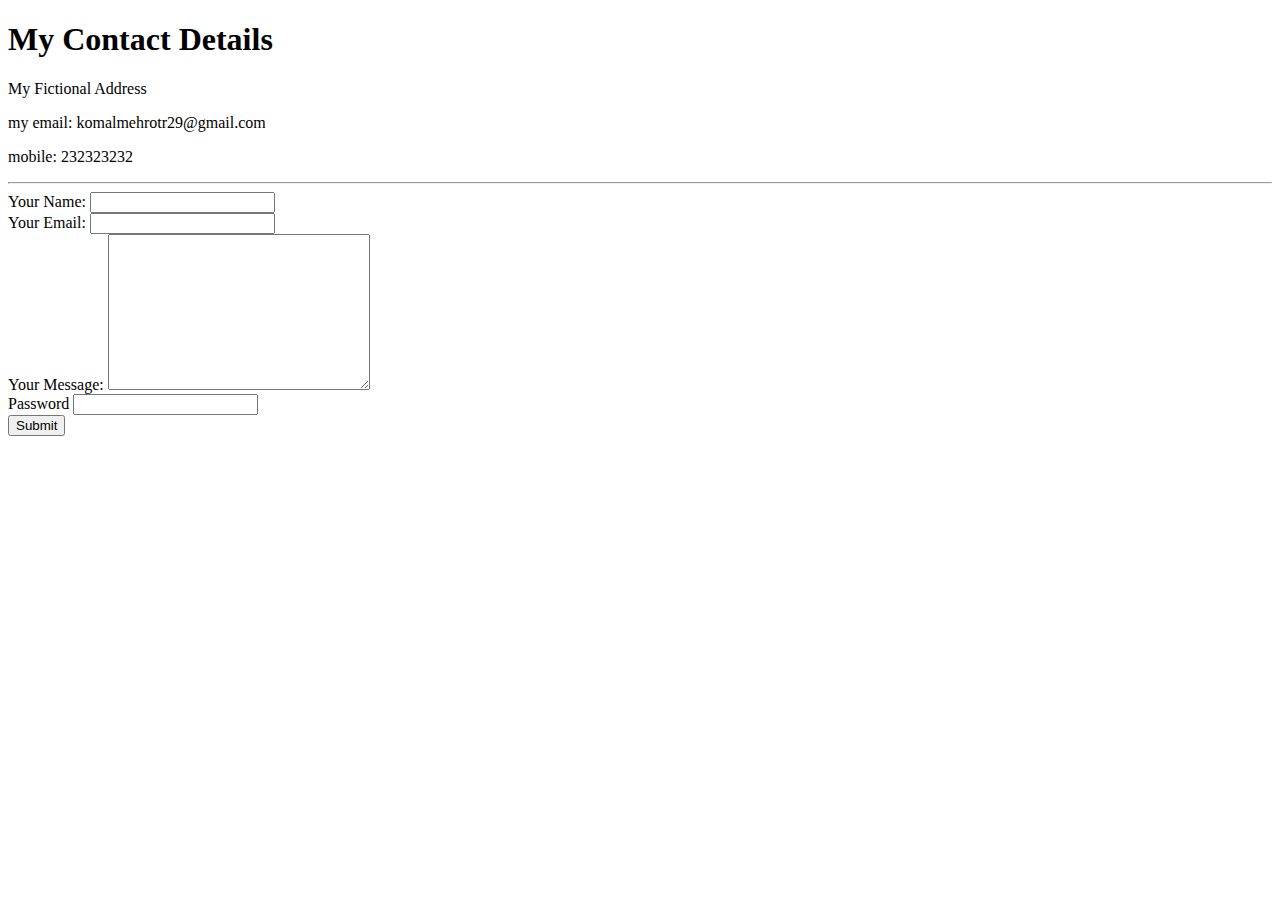
<file: contact.html>
<!DOCTYPE html>
<html>
<head>
  <meta charset="utf-8">
  <title> Contact me </title>
  </head>

<body>
  <h1>My Contact Details</h1>
  <p>My Fictional Address</p>
  <p>my email: komalmehrotr29@gmail.com</p>
  <p>mobile: 232323232</p>
<hr><!--index.html-->
<form class="myform" action="mailto:komalmehrotra29@gmail.com" method="post" enctype="text/plain">
  <label>Your Name:</label>
  <input type="text" name="yourName" value=""><br>
<!--  <input type="color" name="" value=""><br>-->
<label>Your Email:</label>
<input type="email" name="yourEmail" value=""><br>
<label>Your Message:</label>
<textarea name="yourmessage" rows="10" cols="30"></textarea><br>
<label>Password</label>
<input type="password" name="yourpassword" value=""><br>
<!--  <input type="radio" name="" value="">
  <input type="date" name="" value="">
  <input type="file" name="" value=""><br>
  <label>Do you want to sign up for an email list</label>
  <input type="checkbox" name="" value="">-->

  <input type="submit" name="">
</form>
  </body>

</html>
</file>
